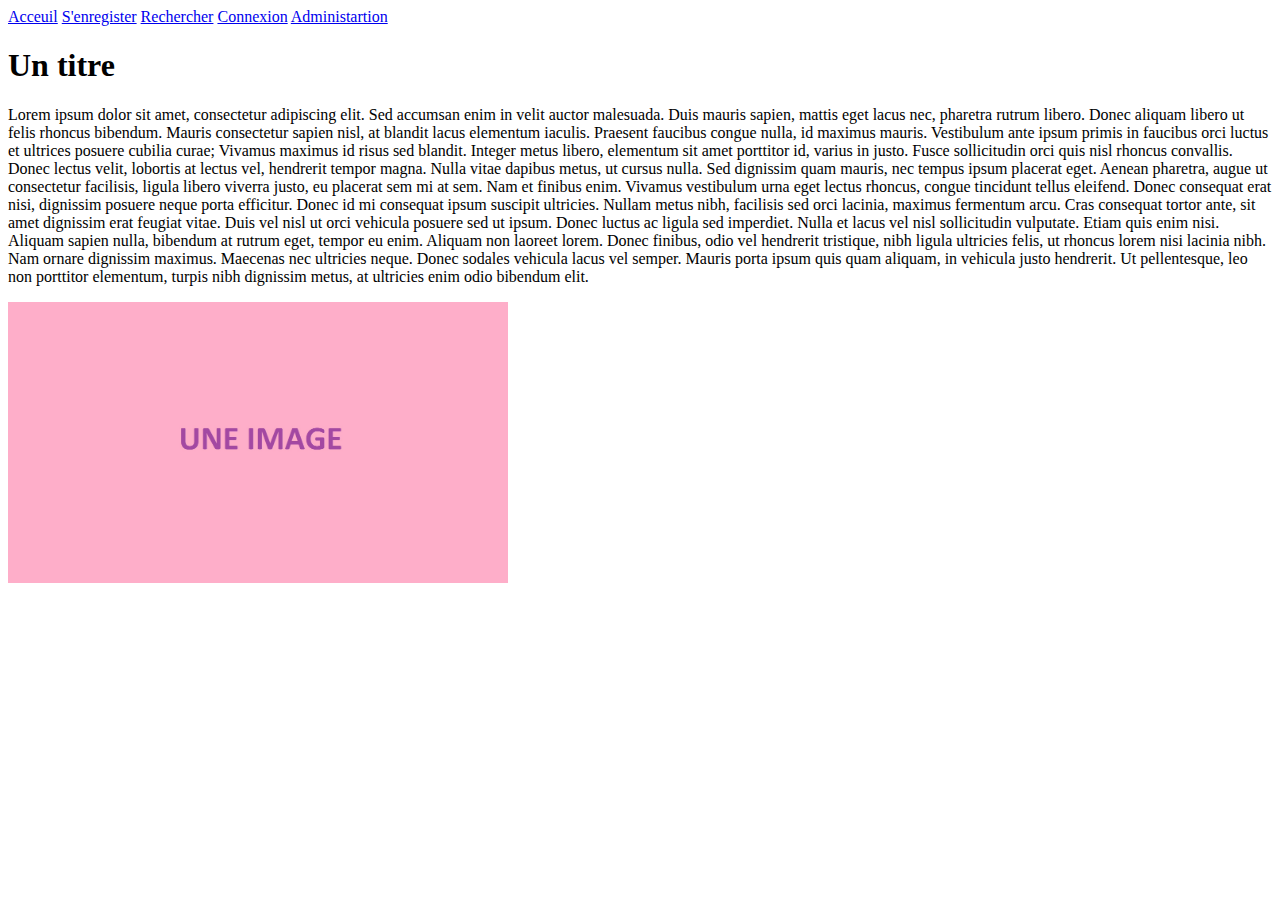
<file: src/index.html>
<!DOCTYPE html>
<html lang="en">

<head>
    <meta charset="UTF-8">
    <meta name="viewport" content="width=device-width, initial-scale=1.0">
    <title>Acceuil</title>
</head>

<body>
    <nav>
        <a href="./index.html">Acceuil</a>
        <a href="./register/register.html">S'enregister</a>
        <a href="./search/search.html">Rechercher</a>
        <a href="./login/login.html">Connexion</a>
        <a href="./admin/admin.html">Administartion</a>
    </nav>
    <div>
        <h1>Un titre</h1>
        <p>
            Lorem ipsum dolor sit amet, consectetur adipiscing elit. Sed accumsan enim in velit
            auctor malesuada. Duis mauris sapien, mattis eget lacus nec, pharetra rutrum libero.
            Donec aliquam libero ut felis rhoncus bibendum. Mauris consectetur sapien nisl, at
            blandit lacus elementum iaculis. Praesent faucibus congue nulla, id maximus mauris.
            Vestibulum ante ipsum primis in faucibus orci luctus et ultrices posuere cubilia curae;
            Vivamus maximus id risus sed blandit. Integer metus libero, elementum sit amet porttitor
            id, varius in justo.

            Fusce sollicitudin orci quis nisl rhoncus convallis. Donec lectus velit, lobortis at
            lectus vel, hendrerit tempor magna. Nulla vitae dapibus metus, ut cursus nulla. Sed
            dignissim quam mauris, nec tempus ipsum placerat eget. Aenean pharetra, augue ut
            consectetur facilisis, ligula libero viverra justo, eu placerat sem mi at sem. Nam et
            finibus enim. Vivamus vestibulum urna eget lectus rhoncus, congue tincidunt tellus
            eleifend. Donec consequat erat nisi, dignissim posuere neque porta efficitur. Donec id
            mi consequat ipsum suscipit ultricies. Nullam metus nibh, facilisis sed orci lacinia,
            maximus fermentum arcu. Cras consequat tortor ante, sit amet dignissim erat feugiat
            vitae. Duis vel nisl ut orci vehicula posuere sed ut ipsum.

            Donec luctus ac ligula sed imperdiet. Nulla et lacus vel nisl sollicitudin vulputate.
            Etiam quis enim nisi. Aliquam sapien nulla, bibendum at rutrum eget, tempor eu enim.
            Aliquam non laoreet lorem. Donec finibus, odio vel hendrerit tristique, nibh ligula
            ultricies felis, ut rhoncus lorem nisi lacinia nibh. Nam ornare dignissim maximus.
            Maecenas nec ultricies neque. Donec sodales vehicula lacus vel semper. Mauris porta
            ipsum quis quam aliquam, in vehicula justo hendrerit. Ut pellentesque, leo non porttitor
            elementum, turpis nibh dignissim metus, at ultricies enim odio bibendum elit.
        </p>

        <img src="../assets/une_image.jpg" alt="une image" description="une image" width="500px">
    </div>
</body>

</html>
</file>
